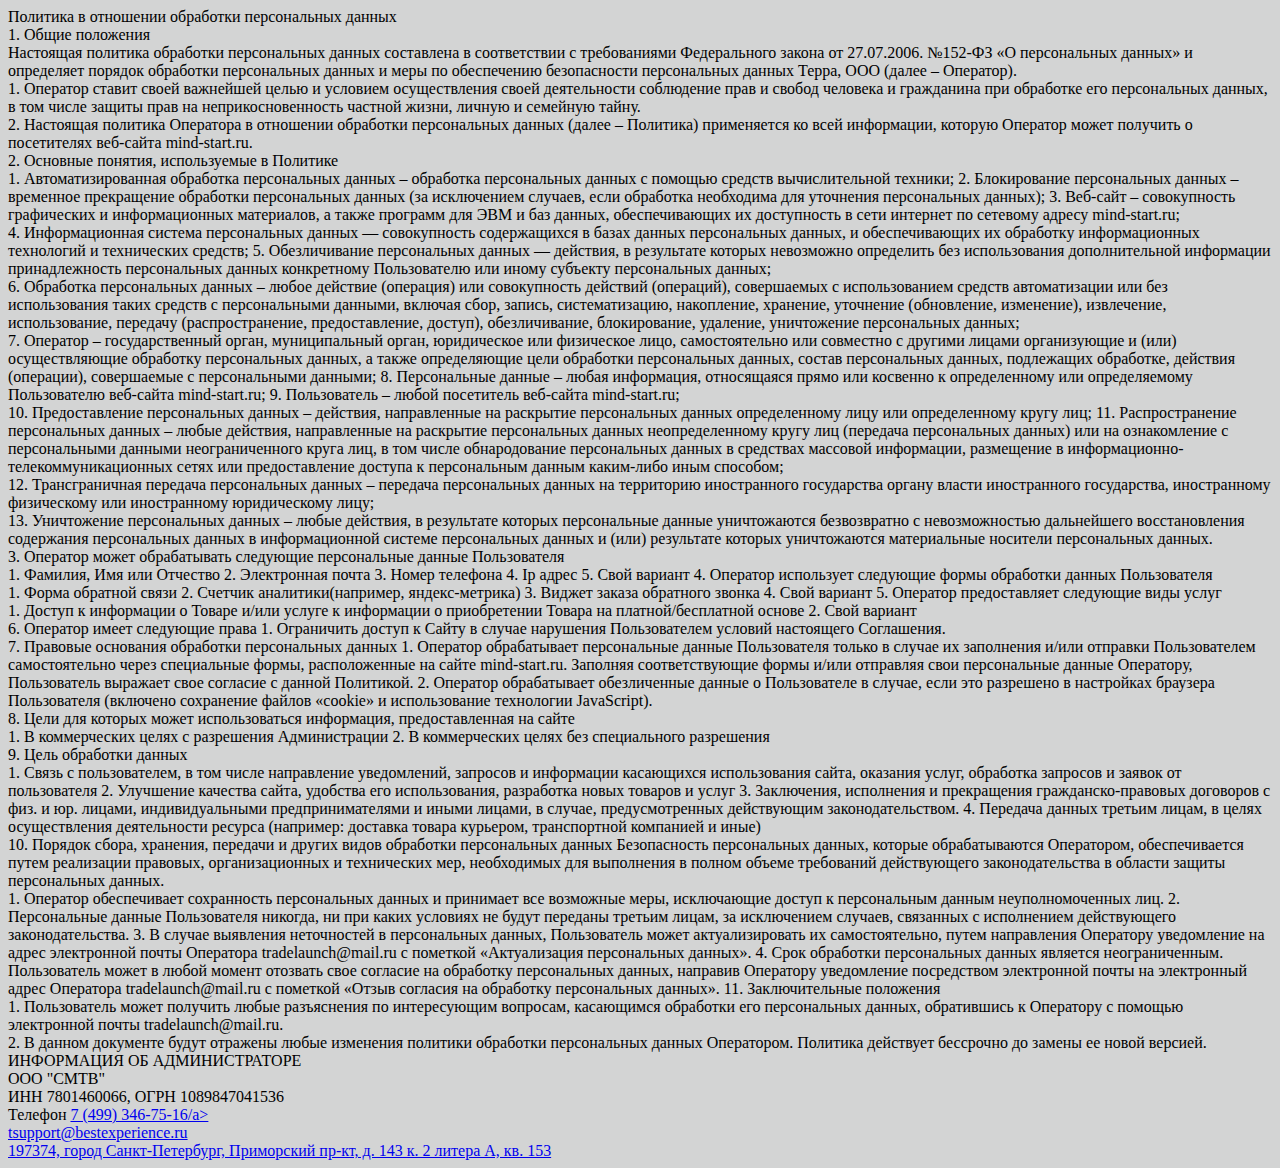
<file: policy.html>
<!DOCTYPE html>
<html lang="ru">
<head>
    <meta charset="UTF-8">
    <meta name="viewport" content="width=device-width, initial-scale=1.0">
    <title>Политика конфиденциальности</title>
</head>
<body style="background: rgb(211, 212, 212);">
    <div id="allrecords" class="t-records t-records_animated t-records_visible" data-hook="blocks-collection-content-node" data-tilda-project-id="6194795" data-tilda-page-id="30980765" data-tilda-formskey="4f29462eeb83ee604d5fc67f16194795" data-tilda-lazy="yes">Политика в отношении обработки персональных данных<br>
        1. Общие положения<br>
        Настоящая политика обработки персональных данных составлена в соответствии с требованиями Федерального закона от 27.07.2006. №152-ФЗ «О персональных данных» и определяет порядок обработки персональных данных и меры по обеспечению безопасности персональных данных Терра, ООО (далее – Оператор).<br>
        1.	Оператор ставит своей важнейшей целью и условием осуществления своей деятельности соблюдение прав и свобод человека и гражданина при обработке его персональных данных, в том числе защиты прав на неприкосновенность частной жизни, личную и семейную тайну.<br>
        2.	Настоящая политика Оператора в отношении обработки персональных данных (далее – Политика) применяется ко всей информации, которую Оператор может получить о посетителях веб-сайта mind-start.ru.<br>
         
        2. Основные понятия, используемые в Политике<br>
        1.	Автоматизированная обработка персональных данных – обработка персональных данных с помощью средств вычислительной техники;
        2.	Блокирование персональных данных – временное прекращение обработки персональных данных (за исключением случаев, если обработка необходима для уточнения персональных данных);
        3.	Веб-сайт – совокупность графических и информационных материалов, а также программ для ЭВМ и баз данных, обеспечивающих их доступность в сети интернет по сетевому адресу mind-start.ru;<br>
        4.	Информационная система персональных данных — совокупность содержащихся в базах данных персональных данных, и обеспечивающих их обработку информационных технологий и технических средств;
        5.	Обезличивание персональных данных — действия, в результате которых невозможно определить без использования дополнительной информации принадлежность персональных данных конкретному Пользователю или иному субъекту персональных данных;<br>
        6.	Обработка персональных данных – любое действие (операция) или совокупность действий (операций), совершаемых с использованием средств автоматизации или без использования таких средств с персональными данными, включая сбор, запись, систематизацию, накопление, хранение, уточнение (обновление, изменение), извлечение, использование, передачу (распространение, предоставление, доступ), обезличивание, блокирование, удаление, уничтожение персональных данных;<br>
        7.	Оператор – государственный орган, муниципальный орган, юридическое или физическое лицо, самостоятельно или совместно с другими лицами организующие и (или) осуществляющие обработку персональных данных, а также определяющие цели обработки персональных данных, состав персональных данных, подлежащих обработке, действия (операции), совершаемые с персональными данными;
        8.	Персональные данные – любая информация, относящаяся прямо или косвенно к определенному или определяемому Пользователю веб-сайта mind-start.ru;
        9.	Пользователь – любой посетитель веб-сайта mind-start.ru;<br>
        10.	Предоставление персональных данных – действия, направленные на раскрытие персональных данных определенному лицу или определенному кругу лиц;
        11.	Распространение персональных данных – любые действия, направленные на раскрытие персональных данных неопределенному кругу лиц (передача персональных данных) или на ознакомление с персональными данными неограниченного круга лиц, в том числе обнародование персональных данных в средствах массовой информации, размещение в информационно-телекоммуникационных сетях или предоставление доступа к персональным данным каким-либо иным способом;<br>
        12.	Трансграничная передача персональных данных – передача персональных данных на территорию иностранного государства органу власти иностранного государства, иностранному физическому или иностранному юридическому лицу;<br>
        13.	Уничтожение персональных данных – любые действия, в результате которых персональные данные уничтожаются безвозвратно с невозможностью дальнейшего восстановления содержания персональных данных в информационной системе персональных данных и (или) результате которых уничтожаются материальные носители персональных данных.
         <br>
        3. Оператор может обрабатывать следующие персональные данные Пользователя<br>
        1.	Фамилия, Имя или Отчество
        2.	Электронная почта
        3.	Номер телефона
        4.	Ip адрес
        5.	Свой вариант
        4. Оператор использует следующие формы обработки данных Пользователя<br>
        1.	Форма обратной связи
        2.	Счетчик аналитики(например, яндекс-метрика)
        3.	Виджет заказа обратного звонка
        4.	Свой вариант
        5. Оператор предоставляет следующие виды услуг<br>
        1.	Доступ к информации о Товаре и/или услуге к информации о приобретении Товара на платной/бесплатной основе 
        2.	Свой вариант 
        <br>
        6. Оператор имеет следующие права
        1.	Ограничить доступ к Сайту в случае нарушения Пользователем условий настоящего Соглашения. 
        <br>
        7. Правовые основания обработки персональных данных
        1.	Оператор обрабатывает персональные данные Пользователя только в случае их заполнения и/или отправки Пользователем самостоятельно через специальные формы, расположенные на сайте mind-start.ru. Заполняя соответствующие формы и/или отправляя свои персональные данные Оператору, Пользователь выражает свое согласие с данной Политикой.
        2.	Оператор обрабатывает обезличенные данные о Пользователе в случае, если это разрешено в настройках браузера Пользователя (включено сохранение файлов «cookie» и использование технологии JavaScript).<br>
        8. Цели для которых может использоваться информация, предоставленная на сайте <br>
        1.	В коммерческих целях с разрешения Администрации 
        2.	В коммерческих целях без специального разрешения 
        <br>
        9. Цель обработки данных <br>
        1.	Связь с пользователем, в том числе направление уведомлений, запросов и информации касающихся использования сайта, оказания услуг, обработка запросов и заявок от пользователя 
        2.	Улучшение качества сайта, удобства его использования, разработка новых товаров и услуг 
        3.	Заключения, исполнения и прекращения гражданско-правовых договоров с физ. и юр. лицами, индивидуальными предпринимателями и иными лицами, в случае, предусмотренных действующим законодательством. 
        4.	Передача данных третьим лицам, в целях осуществления деятельности ресурса (например: доставка товара курьером, транспортной компанией и иные) 
        
         <br>
        10. Порядок сбора, хранения, передачи и других видов обработки персональных данных
        Безопасность персональных данных, которые обрабатываются Оператором, обеспечивается путем реализации правовых, организационных и технических мер, необходимых для выполнения в полном объеме требований действующего законодательства в области защиты персональных данных.<br>
        1.	Оператор обеспечивает сохранность персональных данных и принимает все возможные меры, исключающие доступ к персональным данным неуполномоченных лиц.
        2.	Персональные данные Пользователя никогда, ни при каких условиях не будут переданы третьим лицам, за исключением случаев, связанных с исполнением действующего законодательства.
        3.	В случае выявления неточностей в персональных данных, Пользователь может актуализировать их самостоятельно, путем направления Оператору уведомление на адрес электронной почты Оператора tradelaunch@mail.ru с пометкой «Актуализация персональных данных».
        4.	Срок обработки персональных данных является неограниченным. Пользователь может в любой момент отозвать свое согласие на обработку персональных данных, направив Оператору уведомление посредством электронной почты на электронный адрес Оператора tradelaunch@mail.ru с пометкой «Отзыв согласия на обработку персональных данных». 
        11. Заключительные положения<br>
        1.	Пользователь может получить любые разъяснения по интересующим вопросам, касающимся обработки его персональных данных, обратившись к Оператору с помощью электронной почты tradelaunch@mail.ru.<br>
        2.	В данном документе будут отражены любые изменения политики обработки персональных данных Оператором. Политика действует бессрочно до замены ее новой версией.
        <br>
            ИНФОРМАЦИЯ ОБ АДМИНИСТРАТОРЕ<br>
            ООО "СМТВ"
            <br>
            ИНН 7801460066, ОГРН 1089847041536 <br>
        Телефон <a href="tel:74993467516">7 (499) 346-75-16/a><br>
        tsupport@bestexperience.ru <br>
        197374, город Санкт-Петербург, Приморский пр-кт, д. 143 к. 2 литера А, кв. 153
        
        
        
        
        
        
        </div>
    
    <style>
        th, td{
            border: 1px solid black;
        }
    </style>
</body>
</html>
</file>
